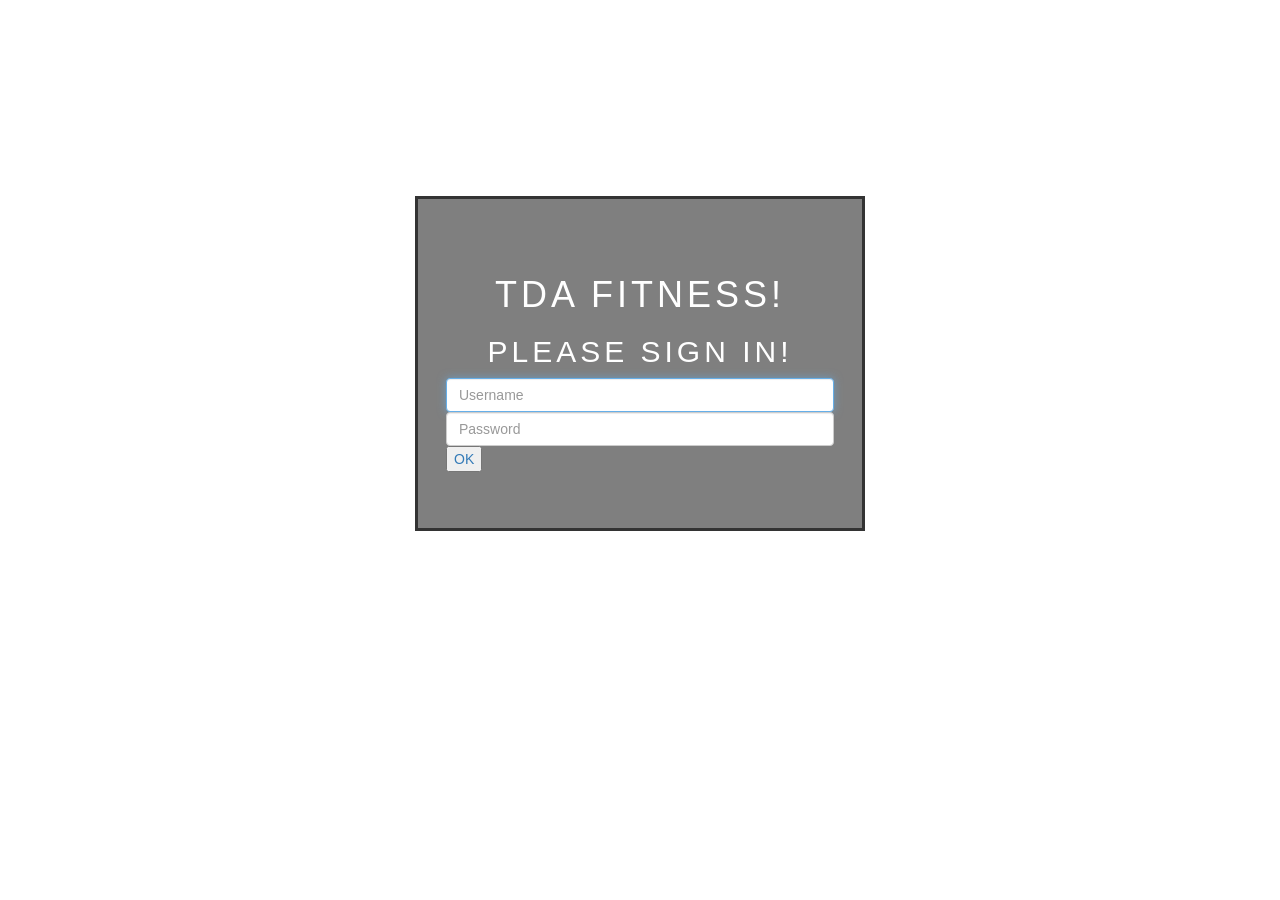
<file: src/main/resources/static/login.html>
<!DOCTYPE html>
<html>

<head>
    <style>
        body {
            background: url('http://www.weight-loss-for-busy-people.com/wp-content/uploads/2015/09/running-workouts.jpg') fixed;
            background-size: cover;
            padding: 0;
            margin: 0;
        }
        
        .form-title {
            font-family: 'Open Sans', sans-serif;
            font-size: 20px;
            font-weight: 600;
            text-align: center;
            color: #FFFFFF;
            text-transform: uppercase;
            letter-spacing: 4px;
        }
        
        form {
            margin-left: auto;
            margin-right: auto;
            width: 450px;
            border: solid;
            padding: 4em 2em;
            background-color: rgba(0, 0, 0, 0.5);
            margin-top: 14em;
        }
        
        form.login input[type="text"],
        form.login input[type="password"] {
            width: 100%;
            margin: 0;
            background: #D6DBDF;
            border: #FFFFFF;
            border-radius: 4px;
            outline: 0;
            font-style: italic;
            font-size: 16px;
            font-weight: 400;
            letter-spacing: 2px;
            margin-bottom: 5px;
            color: #000000;
            outline: 0;
            padding: 5px;
        }
        
        form.login input[type="submit"] {
            width: 100%;
            font-size: 14px;
            text-transform: uppercase;
            font-weight: 500;
            margin-top: 16px;
            outline: 0;
            cursor: pointer;
            letter-spacing: 1px;
            border-radius: 4px;
        }
        
        form.login input[type="submit"]:hover {
            transition: background-color 0.5s ease;
        }
        
        form.login label,
        form.login a {
            font-size: 12px;
            font-weight: 400;
            color: #FFFFFF;
        }
        
        form.login a {
            transition: color 0.5s ease;
        }
        
        form.login a:hover {
            color: black;
        }
        #alertBox{
        	color:red;
        	font-weight: bold;
        	text-align: center;
        }
        
    </style>


    <link rel="stylesheet" href="https://maxcdn.bootstrapcdn.com/bootstrap/3.3.7/css/bootstrap.min.css">
    <script src="https://ajax.googleapis.com/ajax/libs/jquery/1.12.4/jquery.min.js"></script>
    <script src="https://maxcdn.bootstrapcdn.com/bootstrap/3.3.7/js/bootstrap.min.js"></script>

</head>

<body>


    <div>

        <div class="container">
            <form class="form">
                <div class="form-title">
                    <h1>TDA Fitness!</h1>
                    <h2>Please Sign In!</h2>
                </div>
                <input type="text" class="form-control" placeholder="Username" required="" autofocus="" id="username">
                <input type="password" class="form-control" placeholder="Password" required="" autofocus="" id="password">
                <div id="alertBox" class="hidden"> Invalid Username/Password! Please try again.</div>
                <a>
                    <button id="login" type="button">OK</button>
                </a>
            </form>
        </div>
    </div>
    <script type="text/javascript">
        $(document).ready(function () {

            $('#login').click(checkLogin);

        });

        function checkLogin() {
            $.ajax({
                url: location.pathname + '/login',
                type: "POST",
                data: {
                    username: $('#username').val(),
                    password: $('#password').val()
                },
                dataType: "json"
            }).done(function (response) {
               
                if (response.success)
                    window.location = "/fitness/home/" + response.success.id;
                else {
                	$('#alertBox').removeClass("hidden");
                	
                }
                
            })

        }
    </script>
</body>

</html>
</file>
